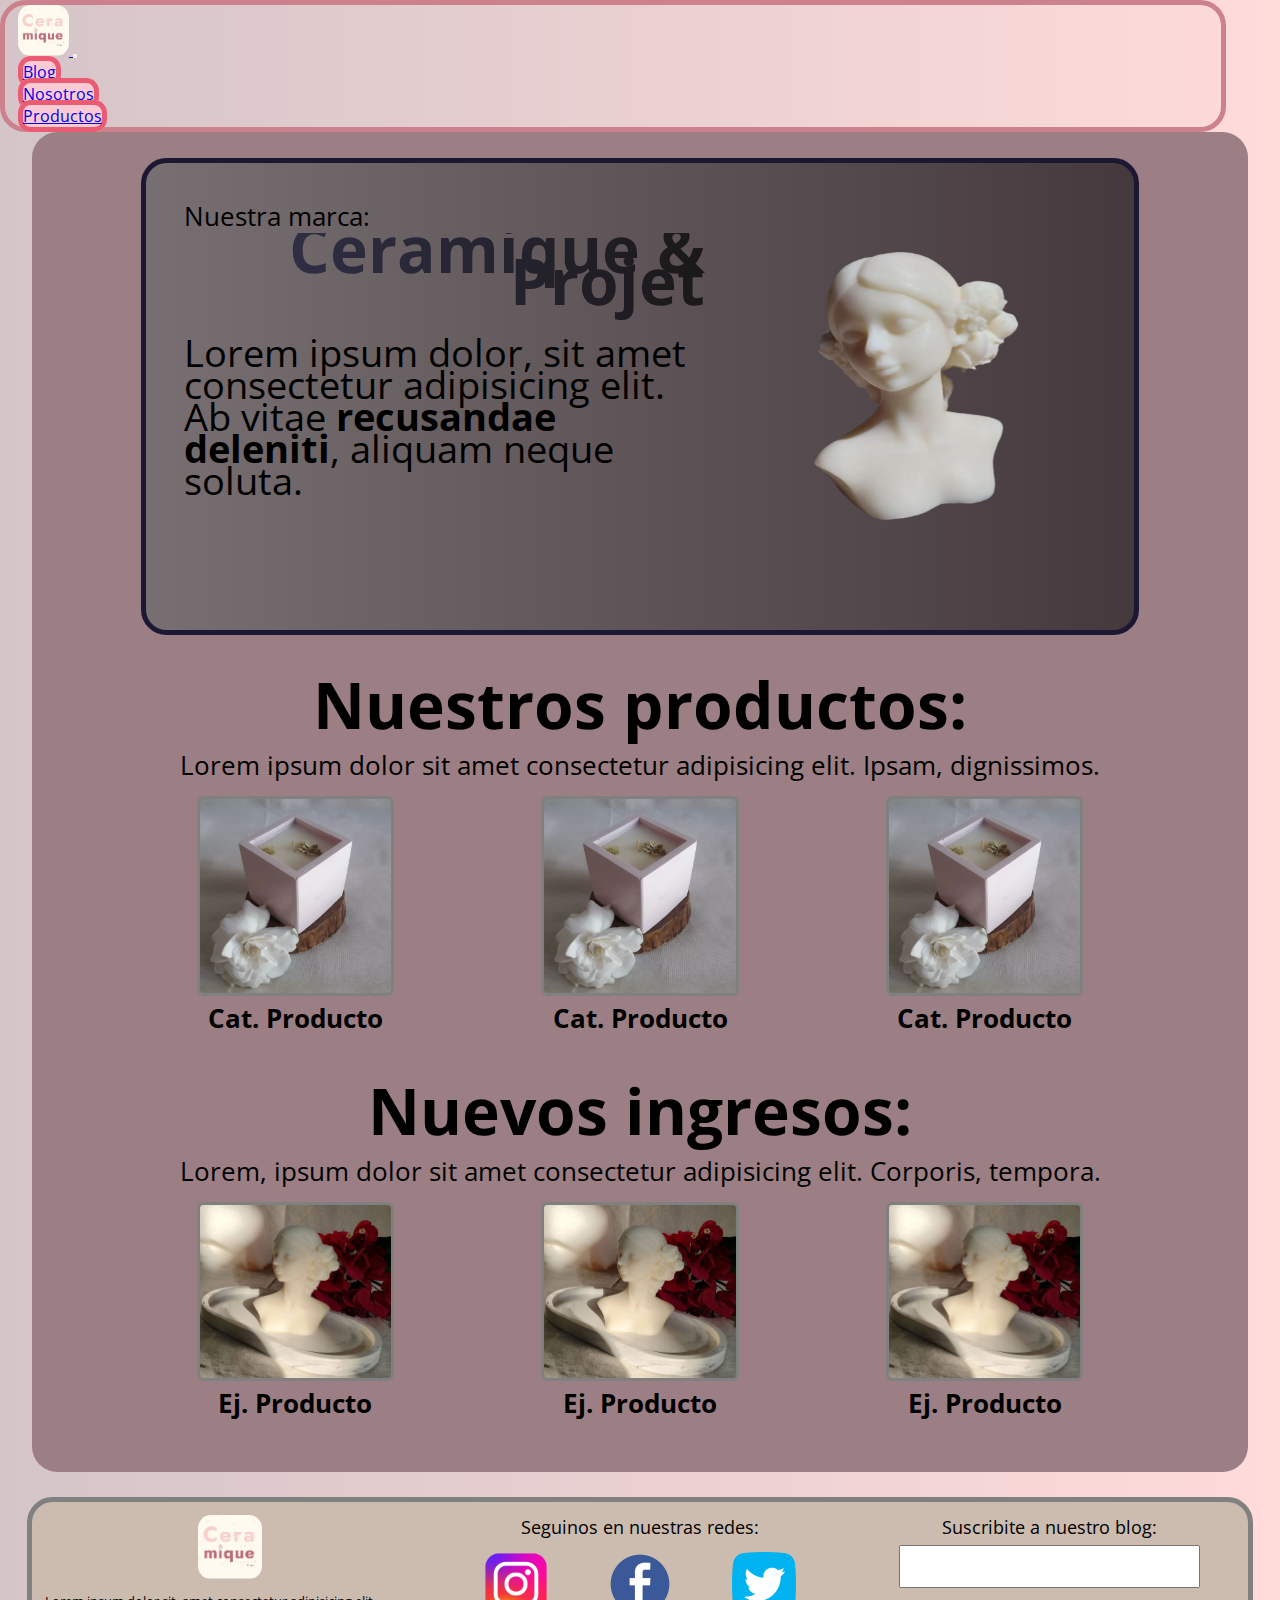
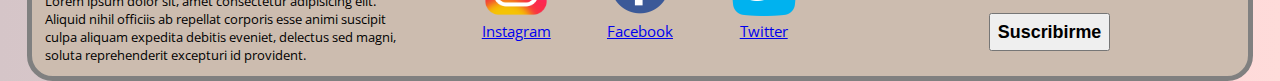
<file: index.html>
<!DOCTYPE html>
<html lang="en">
<head>
    <meta charset="UTF-8">
    <meta http-equiv="X-UA-Compatible" content="IE=edge">
    <meta name="viewport" content="width=device-width, initial-scale=1.0">
    <title>Ceramique & Projet</title>
    <link rel="shortcut icon" href="./images/logo.jpg">
    <!--Font-->
    <link rel="preconnect" href="https://fonts.googleapis.com">
    <link rel="preconnect" href="https://fonts.gstatic.com" crossorigin>
    <link href="https://fonts.googleapis.com/css2?family=Open+Sans&display=swap" rel="stylesheet">
    <!--Font-->
    <!--Bootstrap-->
    <link href="https://cdn.jsdelivr.net/npm/bootstrap@5.3.0-alpha3/dist/css/bootstrap.min.css" rel="stylesheet" integrity="sha384-KK94CHFLLe+nY2dmCWGMq91rCGa5gtU4mk92HdvYe+M/SXH301p5ILy+dN9+nJOZ" crossorigin="anonymous">
    <!--Bootstrap-->
    <!--CSS-->
    <link rel="stylesheet" href="./css/styles.css">
    <!--CSS-->
</head>
<body>
    <header>
        <nav class="navbar navbar-expand-sm bg-body-tertiary">
            <div class="container-fluid contenedornavcollapse">
              <a class="navbar-brand nav-link active" aria-current="page" href="index.html">
                <img class="logoceramique" src="./images/logo.jpg" alt="logo ceramique">
              </a>
              <button class="navbar-toggler" type="button" data-bs-toggle="collapse" data-bs-target="#navbarNav" aria-controls="navbarNav" aria-expanded="false" aria-label="Toggle navigation">
                <span class="navbar-toggler-icon"></span>
              </button>
              <div class="collapse navbar-collapse" id="navbarNav">
                <ul class="navbar-nav">
                  
                  <li class="nav-item">
                    <a class="navnologo nav-link fw-bolder fs-5" href="./pages/blog.html">Blog</a>
                  </li>
                  <li class="nav-item">
                    <a class="navnologo nav-link fw-bolder fs-5" href="./pages/nosotros.html">Nosotros</a>
                  </li>
                  <li class="nav-item">
                    <a class="navnologo nav-link fw-bolder fs-5" href="./pages/productos.html">Productos</a>
                  </li>
                </ul>
              </div>
            </div>
          </nav>
    </header>
    <main>
        <section>
            <div class="bannerinicio">
                <div class="textobannerinicio ">
                    <p>Nuestra marca:</p>
                    <h1>Ceramique & Projet</h1>
                    <p class="parrafobanner">Lorem ipsum dolor, sit amet consectetur adipisicing elit. Ab vitae <span class="resaltadobanner">recusandae deleniti</span>, aliquam neque soluta.</p>
                </div>
                <img class="imagenbanner " src="./images/imagendebanner-removebg-preview.png" alt="vela de cera">
            </div>
        </section>

        <section class="displayproductosinicio">
            <h2>Nuestros productos:</h2>
            <p>Lorem ipsum dolor sit amet consectetur adipisicing elit. Ipsam, dignissimos.</p>
            <div class="containerproductos">
                <article class="articleproducto">
                    <img class="imgproducto" src="./images/vela1.jpg" alt="vela de cera">
                    <p>Cat. Producto</p>
                </article>
                <article class="articleproducto">
                    <img class="imgproducto" src="./images/vela1.jpg" alt="vela de cera">
                    <p>Cat. Producto</p>
                </article>
                <article class="articleproducto">
                    <img class="imgproducto" src="./images/vela1.jpg" alt="vela de cera">
                    <p>Cat. Producto</p>
                </article>
            </div>
            <h2>Nuevos ingresos:</h2>
            <p>Lorem, ipsum dolor sit amet consectetur adipisicing elit. Corporis, tempora.</p>
            <div class="containerproductos">
                <article class="articleproducto">
                    <img class="imgproducto" src="./images/vela2.jpg" alt="vela de cera">
                    <p>Ej. Producto</p>
                </article>
                <article class="articleproducto">
                    <img class="imgproducto" src="./images/vela2.jpg" alt="vela de cera">
                    <p>Ej. Producto</p>
                </article>
                <article class="articleproducto">
                    <img class="imgproducto" src="./images/vela2.jpg" alt="vela de cera">
                    <p>Ej. Producto</p>
                </article>
            </div>

        </section>

    </main>

    <footer>
        <div class="footercontainer">
            <div class="footerlogotexto">
                <img class="logoenfooter" src="./images/logo.jpg" alt="logo ceramique">
                <p class="textofooter">Lorem ipsum dolor sit, amet consectetur adipisicing elit. Aliquid nihil officiis ab repellat corporis esse animi suscipit culpa aliquam expedita debitis eveniet, delectus sed magni, soluta reprehenderit excepturi id provident.</p>
            </div>

            <div class="redesytexto ">
                <p id="titulo" class="fw-bold ">Seguinos en nuestras redes:</p>

                <div id="redi" class="insta ">
                    <a href="http://instagram.com">
                        <img class="logosredes" src="./images/instagramlogo.png" alt="logo instagram">
                        <p>Instagram</p>
                    </a>                    
                </div>
                <div id="redf" class="face">
                    <a href="http://facebook.com">
                        <img class="logosredes" src="./images/facebooklogo.png" alt="logo instagram">
                        <p>Facebook</p>
                    </a>                    
                </div>
                <div id="redt"class="twitter">
                    <a href="http://twitter.com">
                        <img class="logosredes" src="./images/twitterlogo.png" alt="logo instagram">
                        <p>Twitter</p>
                    </a>                    
                </div>
            </div>

            <div class="suscripcion">
                <p class="titulosub fw-bold">Suscribite a nuestro blog:</p>
                <form id="mailform" action="#">
                    <input class="inputsub" type="email" name="emailsuscripcion" id="emailsuscripcion">
                    <button type="submit" class="buttonsub d-block">Suscribirme</button>
                </form>
            </div>

        </div>
    </footer>

    <script src="https://cdn.jsdelivr.net/npm/bootstrap@5.3.0-alpha3/dist/js/bootstrap.bundle.min.js" integrity="sha384-ENjdO4Dr2bkBIFxQpeoTz1HIcje39Wm4jDKdf19U8gI4ddQ3GYNS7NTKfAdVQSZe" crossorigin="anonymous"></script>
</body>
</file>
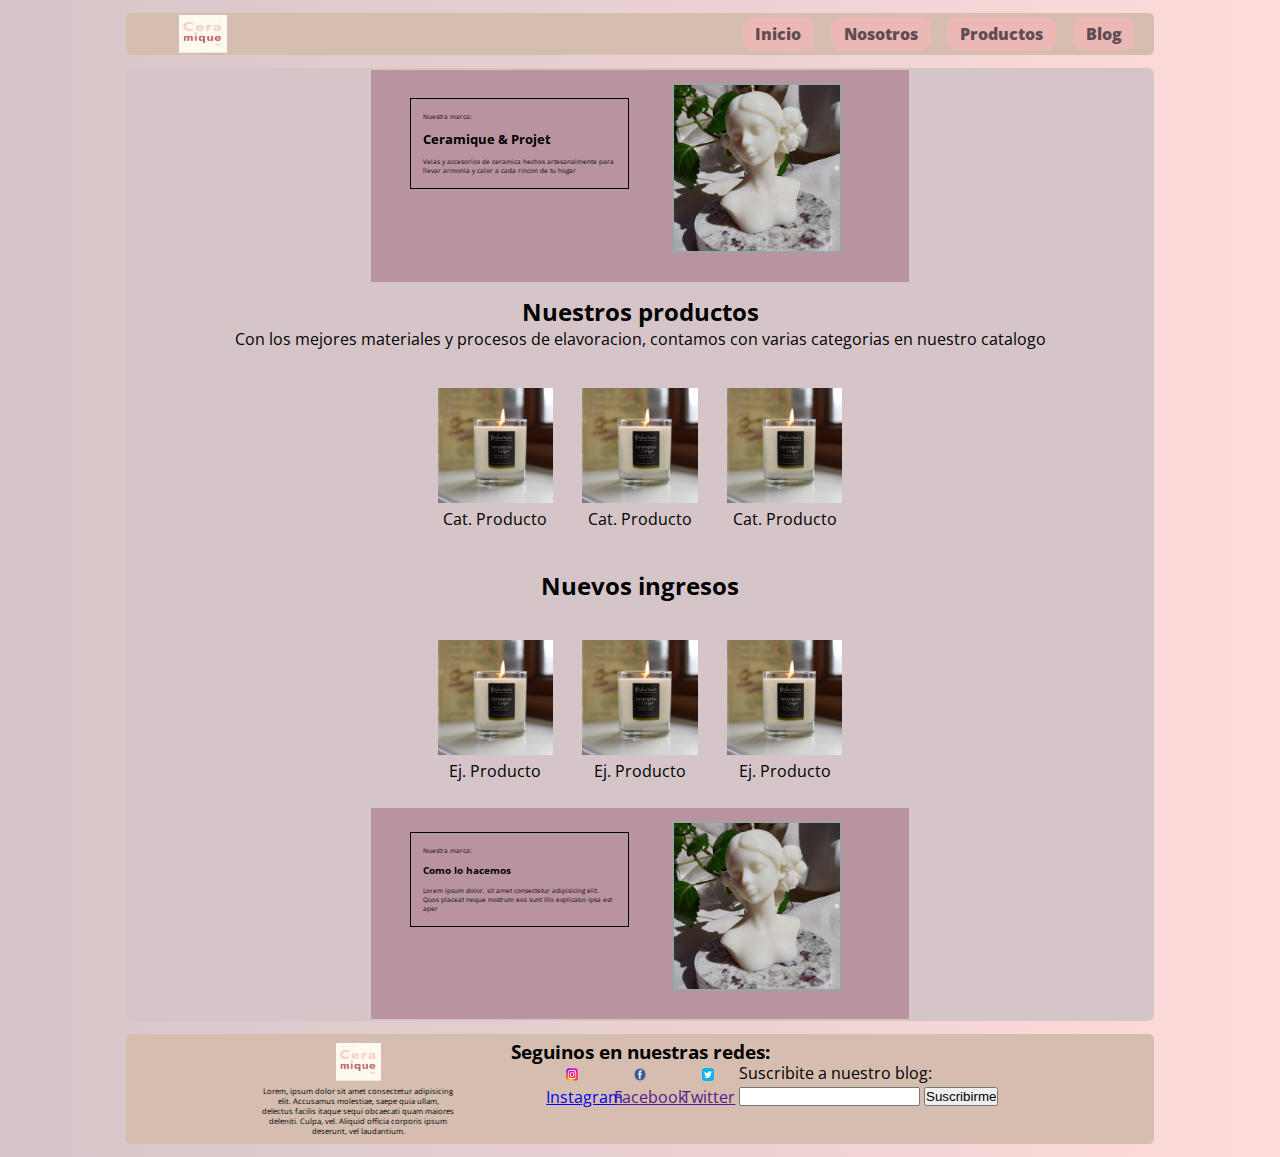
<file: indexcopiar.html>
<!DOCTYPE html>
<html lang="en">
<head>
    <meta charset="UTF-8">
    <meta http-equiv="X-UA-Compatible" content="IE=edge">
    <meta name="viewport" content="width=device-width, initial-scale=1.0">
    <title>Ceramique & Projet</title>
    <link rel="shortcut icon" href="./images/logo.jpg">
    <!--Font-->
    <link rel="preconnect" href="https://fonts.googleapis.com">
    <link rel="preconnect" href="https://fonts.gstatic.com" crossorigin>
    <link href="https://fonts.googleapis.com/css2?family=Open+Sans&display=swap" rel="stylesheet">
    <!--Font-->
    <!--CSS-->
    <link rel="stylesheet" href="./css/styles-original.css">
    <!--CSS-->
</head>
<body>
    <header>
        <nav>
             <ul class="navbar">
                <li class="navlogo"><img class="navlogo"src="./images/logo.jpg" alt="logo ceramique"></li>
                <li><a class="navbutton" href="index.html">Inicio</a></li>
                <li><a class="navbutton" href="./pages/nosotros.html">Nosotros</a></li>
                <li><a class="navbutton" href="./pages/productos.html">Productos</a></li>
                <li><a class="navbutton" href="./pages/blog.html">Blog</a></li>
            </ul>
        </nav>
    </header>
    <main>
            <section class="sectionbanner">
                <div class="bannerprincipal">
                    <div class="textobanner">
                        <p class="bannerp">Nuestra marca:</p>
                        <br>
                        <h1 class="bannerh1">Ceramique & Projet</h1>
                        <br>
                        <p class="bannerp">Velas y accesorios de ceramica hechos artesanalmente para llevar armonia y calor a cada rincon de tu hogar</p>
                    </div>
                    <img class="velabanner" src="./images/imagendebanner.jpg" alt="vela en base de ceramica">

                </div>
            </section>
            <section class="productosynuevos">
                <div class="nuestrosproductos">
                    <h2>Nuestros productos</h2>
                    <p>Con los mejores materiales y procesos de elavoracion, contamos con varias categorias en nuestro catalogo</p>
                </div>
                <div class="contenedornuestrosproductos">
                    <div class="imgproductonombre">
                        <img class="imgvela" src="./images/velaejemplo.jpg" alt="vela de soja">
                        <p>Cat. Producto</p>
                    </div>
                    <div class="imgproductonombre">
                        <img class="imgvela" src="./images/velaejemplo.jpg" alt="vela de soja">
                        <p>Cat. Producto</p>
                    </div>
                    <div class="imgproductonombre">
                        <img class="imgvela" src="./images/velaejemplo.jpg" alt="vela de soja">
                        <p>Cat. Producto</p>
                    </div>
                </div>
            </section>
            <section class="productosynuevos2">
                <div class="nuestrosproductos">
                    <h2>Nuevos ingresos</h2>
                </div>
                <div class="contenedornuestrosproductos">
                    <div class="imgproductonombre">
                        <img class="imgvela" src="./images/velaejemplo.jpg" alt="vela de soja">
                        <p>Ej. Producto</p>
                    </div>
                    <div class="imgproductonombre">
                        <img class="imgvela" src="./images/velaejemplo.jpg" alt="vela de soja">
                        <p>Ej. Producto</p>
                    </div>
                    <div class="imgproductonombre">
                        <img class="imgvela" src="./images/velaejemplo.jpg" alt="vela de soja">
                        <p>Ej. Producto</p>
                    </div>
                </div>
            </section>
            <!-- las sections de productos deberian ser 1 para categorias y 1 para ultimos productos añadidos (con DB) -->
            <section class="procesoblog">
                <div class="bannerprincipal">
                    <div class="textobanner">
                        <p class="bannerp">Nuestra marca:</p>
                        <br>
                        <h2 class="bannerh1">Como lo hacemos</h1>
                        <br>
                        <p class="bannerp">Lorem ipsum dolor, sit amet consectetur adipisicing elit. Quos placeat neque nostrum eos sunt illo explicabo ipsa est aper</p>
                    </div>
                    <img class="velabanner" src="./images/imagendebanner.jpg" alt="vela en base de ceramica">
                </div>
            </section>
            <!-- la ultima section es una copia de la primera, cambiar imagen/estilo y fondo / añadir boton con link al blog.html-->
    </main>
    <footer>
        <div class="footerlogo">
            <div class="footerlogotexto">
                <img src="./images/logo.jpg" alt="logo ceramique">
                <p>Lorem, ipsum dolor sit amet consectetur adipisicing elit. Accusamus molestiae, saepe quia ullam, delectus facilis itaque sequi obcaecati quam maiores deleniti. Culpa, vel. Aliquid officia corporis ipsum deserunt, vel laudantium.
                </p>
            </div>
        </div>
        <div class="linksredes">
            <div class="redesytexto">
                <h3>Seguinos en nuestras redes:</h3>
                <div class="insta">
                    <img class="instalogo" src="./images/instagramlogo.png" alt="instagram logo">
                    <br>
                    <a href="http://instagram.com">Instagram</a>
                </div>
                <div class="face">
                    <img class="facelogo" src="./images/facebooklogo.png" alt="facebook logo">
                    <br>
                    <a href="">Facebook</a>
                </div>
                <div class="twitter">
                    <img class="twitterlogo" src="./images/twitterlogo.png" alt="twitter logo">
                    <br>
                    <a href="">Twitter</a>
                </div>
            </div>
        </div>
        <div class="suscripcion">
            <div class="textoyformulario">
                <p>Suscribite a nuestro blog:</p>
                <form action="">
                    <input type="email" name="emailsuscripcion" id="emailsuscripcion">
                    <button class="submitemail" type="submit">Suscribirme</button>
                </form>
            </div>
        </div>
    </footer>    
</body>
</html>
</file>
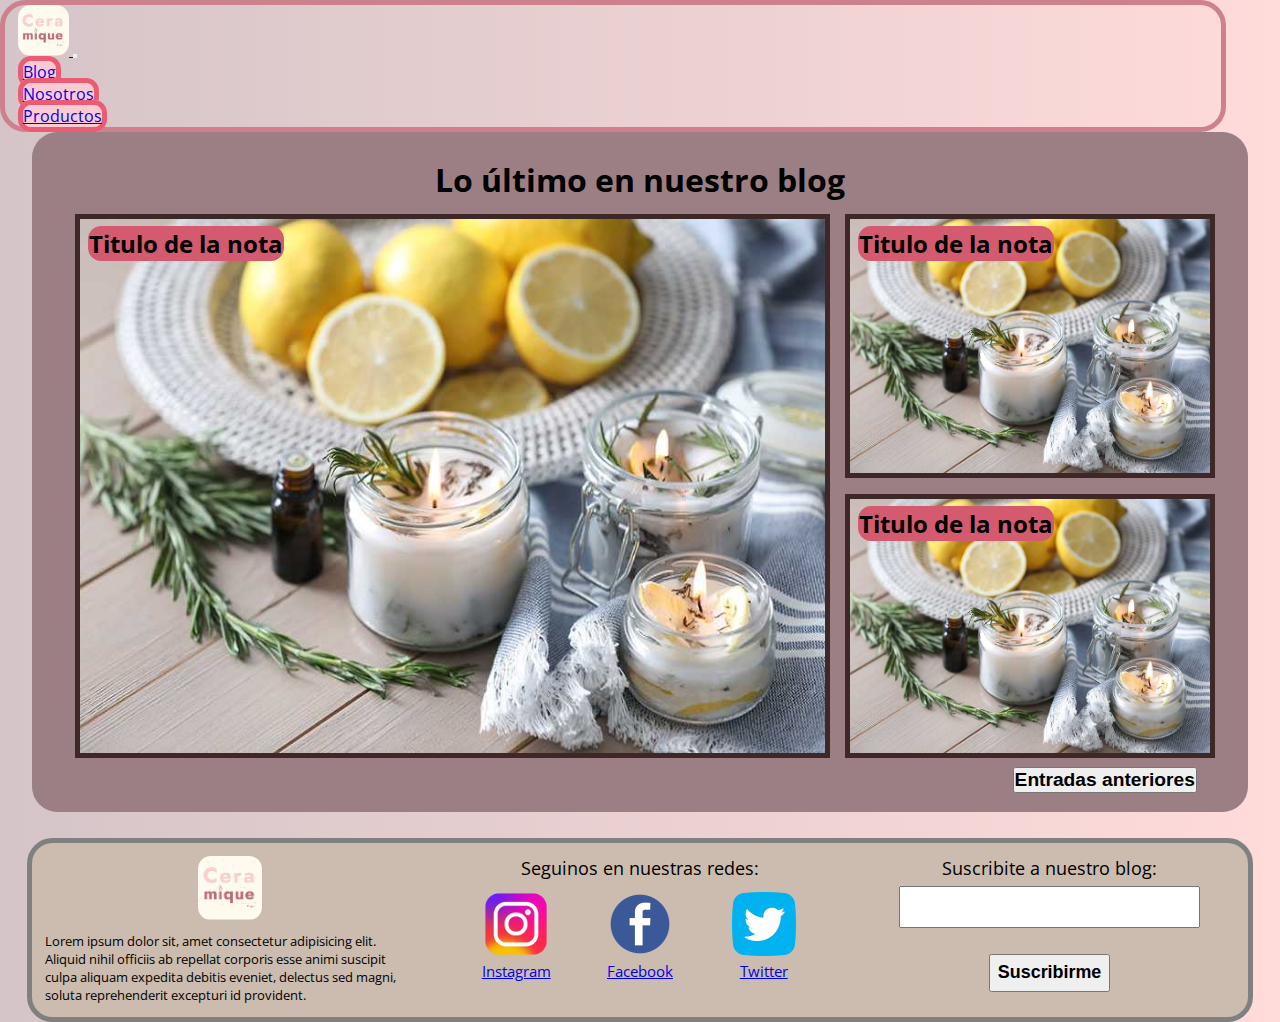
<file: pages/blog.html>
<!DOCTYPE html>
<html lang="en">
<head>
    <meta charset="UTF-8">
    <meta http-equiv="X-UA-Compatible" content="IE=edge">
    <meta name="viewport" content="width=device-width, initial-scale=1.0">
    <title>Ceramique & Projet</title>
    <link rel="shortcut icon" href="../images/logo.jpg">
    <!--Font-->
    <link rel="preconnect" href="https://fonts.googleapis.com">
    <link rel="preconnect" href="https://fonts.gstatic.com" crossorigin>
    <link href="https://fonts.googleapis.com/css2?family=Open+Sans&display=swap" rel="stylesheet">
    <!--Font-->
    <!--Bootstrap-->
    <link href="https://cdn.jsdelivr.net/npm/bootstrap@5.3.0-alpha3/dist/css/bootstrap.min.css" rel="stylesheet" integrity="sha384-KK94CHFLLe+nY2dmCWGMq91rCGa5gtU4mk92HdvYe+M/SXH301p5ILy+dN9+nJOZ" crossorigin="anonymous">
    <!--Bootstrap-->
    <!--CSS-->
    <link rel="stylesheet" href="../css/styles.css">
    <!--CSS-->
</head>
<body>
    <header>
        <nav class="navbar navbar-expand-sm bg-body-tertiary">
            <div class="container-fluid contenedornavcollapse">
              <a class="navbar-brand nav-link" aria-current="page" href="../index.html">
                <img class="logoceramique" src="../images/logo.jpg" alt="logo ceramique">
              </a>
              <button class="navbar-toggler" type="button" data-bs-toggle="collapse" data-bs-target="#navbarNav" aria-controls="navbarNav" aria-expanded="false" aria-label="Toggle navigation">
                <span class="navbar-toggler-icon"></span>
              </button>
              <div class="collapse navbar-collapse" id="navbarNav">
                <ul class="navbar-nav">
                  
                  <li class="nav-item">
                    <a class="navnologo nav-link active fw-bolder fs-5" href="../pages/blog.html">Blog</a>
                  </li>
                  <li class="nav-item">
                    <a class="navnologo nav-link fw-bolder fs-5" href="../pages/nosotros.html">Nosotros</a>
                  </li>
                  <li class="nav-item">
                    <a class="navnologo nav-link fw-bolder fs-5" href="../pages/productos.html">Productos</a>
                  </li>
                </ul>
              </div>
            </div>
          </nav>
    </header>
    <main>
      <section class="mainblog">
        <h1 class="h1blog" id="tituloblog">Lo último en nuestro blog</h1>
        <div class="containerblog">        
          <div class="notablog" id="notamain">
            <h2 class="h2blog fs-4">Titulo de la nota</h2>
            <img class="imgblog" src="../images/imggenericablog.jpg" alt="imagen de nota">
          </div>
          <div class="notablog" id="notasub1">
            <h2 class="h2blog fs-4">Titulo de la nota</h2>
            <img class="imgblog" src="../images/imggenericablog.jpg" alt="imagen de nota">
          </div>
          <div class="notablog" id="notasub2">
            <h2 class="h2blog fs-4">Titulo de la nota</h2>
            <img class="imgblog" src="../images/imggenericablog.jpg" alt="imagen de nota">
          </div>
        </div>
        <button class="buttonblogold">Entradas anteriores</button>
      </section>


    </main>







    <footer>
        <div class="footercontainer">
            <div class="footerlogotexto">
                <img class="logoenfooter" src="../images/logo.jpg" alt="logo ceramique">
                <p class="textofooter">Lorem ipsum dolor sit, amet consectetur adipisicing elit. Aliquid nihil officiis ab repellat corporis esse animi suscipit culpa aliquam expedita debitis eveniet, delectus sed magni, soluta reprehenderit excepturi id provident.</p>
            </div>

            <div class="redesytexto ">
                <p id="titulo" class="fw-bold ">Seguinos en nuestras redes:</p>

                <div id="redi" class="insta ">
                    <a href="http://instagram.com">
                        <img class="logosredes" src="../images/instagramlogo.png" alt="logo instagram">
                        <p>Instagram</p>
                    </a>                    
                </div>
                <div id="redf" class="face">
                    <a href="http://facebook.com">
                        <img class="logosredes" src="../images/facebooklogo.png" alt="logo instagram">
                        <p>Facebook</p>
                    </a>                    
                </div>
                <div id="redt"class="twitter">
                    <a href="http://twitter.com">
                        <img class="logosredes" src="../images/twitterlogo.png" alt="logo instagram">
                        <p>Twitter</p>
                    </a>                    
                </div>
            </div>

            <div class="suscripcion">
                <p class="titulosub fw-bold">Suscribite a nuestro blog:</p>
                <form id="mailform" action="#">
                    <input class="inputsub" type="email" name="emailsuscripcion" id="emailsuscripcion">
                    <button type="submit" class="buttonsub d-block">Suscribirme</button>
                </form>
            </div>

        </div>
    </footer>

    <script src="https://cdn.jsdelivr.net/npm/bootstrap@5.3.0-alpha3/dist/js/bootstrap.bundle.min.js" integrity="sha384-ENjdO4Dr2bkBIFxQpeoTz1HIcje39Wm4jDKdf19U8gI4ddQ3GYNS7NTKfAdVQSZe" crossorigin="anonymous"></script>
</body>
</file>
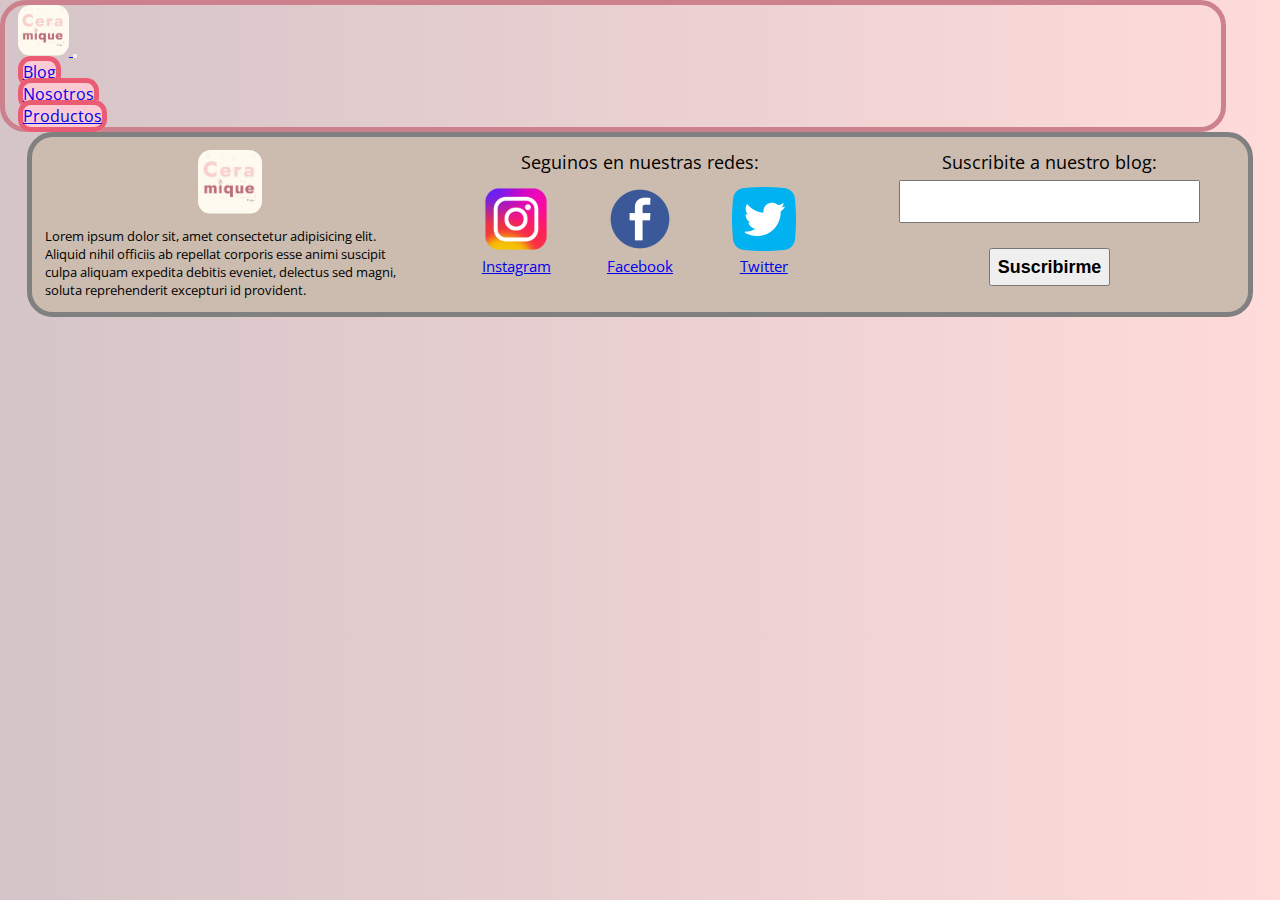
<file: pages/nosotros.html>
<!DOCTYPE html>
<html lang="en">
<head>
    <meta charset="UTF-8">
    <meta http-equiv="X-UA-Compatible" content="IE=edge">
    <meta name="viewport" content="width=device-width, initial-scale=1.0">
    <title>Ceramique & Projet</title>
    <link rel="shortcut icon" href="../images/logo.jpg">
    <!--Font-->
    <link rel="preconnect" href="https://fonts.googleapis.com">
    <link rel="preconnect" href="https://fonts.gstatic.com" crossorigin>
    <link href="https://fonts.googleapis.com/css2?family=Open+Sans&display=swap" rel="stylesheet">
    <!--Font-->
    <!--Bootstrap-->
    <link href="https://cdn.jsdelivr.net/npm/bootstrap@5.3.0-alpha3/dist/css/bootstrap.min.css" rel="stylesheet" integrity="sha384-KK94CHFLLe+nY2dmCWGMq91rCGa5gtU4mk92HdvYe+M/SXH301p5ILy+dN9+nJOZ" crossorigin="anonymous">
    <!--Bootstrap-->
    <!--CSS-->
    <link rel="stylesheet" href="../css/styles.css">
    <!--CSS-->
</head>
<body>
    <header>
        <nav class="navbar navbar-expand-sm bg-body-tertiary">
            <div class="container-fluid contenedornavcollapse">
              <a class="navbar-brand nav-link" aria-current="page" href="../index.html">
                <img class="logoceramique" src="../images/logo.jpg" alt="logo ceramique">
              </a>
              <button class="navbar-toggler" type="button" data-bs-toggle="collapse" data-bs-target="#navbarNav" aria-controls="navbarNav" aria-expanded="false" aria-label="Toggle navigation">
                <span class="navbar-toggler-icon"></span>
              </button>
              <div class="collapse navbar-collapse" id="navbarNav">
                <ul class="navbar-nav">
                  
                  <li class="nav-item">
                    <a class="navnologo nav-link fw-bolder fs-5" href="../pages/blog.html">Blog</a>
                  </li>
                  <li class="nav-item">
                    <a class="navnologo nav-link active fw-bolder fs-5" href="../pages/nosotros.html">Nosotros</a>
                  </li>
                  <li class="nav-item">
                    <a class="navnologo nav-link fw-bolder fs-5" href="../pages/productos.html">Productos</a>
                  </li>
                </ul>
              </div>
            </div>
          </nav>
    </header>
    <footer>
        <div class="footercontainer">
            <div class="footerlogotexto">
                <img class="logoenfooter" src="../images/logo.jpg" alt="logo ceramique">
                <p class="textofooter">Lorem ipsum dolor sit, amet consectetur adipisicing elit. Aliquid nihil officiis ab repellat corporis esse animi suscipit culpa aliquam expedita debitis eveniet, delectus sed magni, soluta reprehenderit excepturi id provident.</p>
            </div>

            <div class="redesytexto ">
                <p id="titulo" class="fw-bold ">Seguinos en nuestras redes:</p>

                <div id="redi" class="insta ">
                    <a href="http://instagram.com">
                        <img class="logosredes" src="../images/instagramlogo.png" alt="logo instagram">
                        <p>Instagram</p>
                    </a>                    
                </div>
                <div id="redf" class="face">
                    <a href="http://facebook.com">
                        <img class="logosredes" src="../images/facebooklogo.png" alt="logo instagram">
                        <p>Facebook</p>
                    </a>                    
                </div>
                <div id="redt"class="twitter">
                    <a href="http://twitter.com">
                        <img class="logosredes" src="../images/twitterlogo.png" alt="logo instagram">
                        <p>Twitter</p>
                    </a>                    
                </div>
            </div>

            <div class="suscripcion">
                <p class="titulosub fw-bold">Suscribite a nuestro blog:</p>
                <form id="mailform" action="#">
                    <input class="inputsub" type="email" name="emailsuscripcion" id="emailsuscripcion">
                    <button type="submit" class="buttonsub d-block">Suscribirme</button>
                </form>
            </div>

        </div>
    </footer>

    <script src="https://cdn.jsdelivr.net/npm/bootstrap@5.3.0-alpha3/dist/js/bootstrap.bundle.min.js" integrity="sha384-ENjdO4Dr2bkBIFxQpeoTz1HIcje39Wm4jDKdf19U8gI4ddQ3GYNS7NTKfAdVQSZe" crossorigin="anonymous"></script>
</body>
</file>
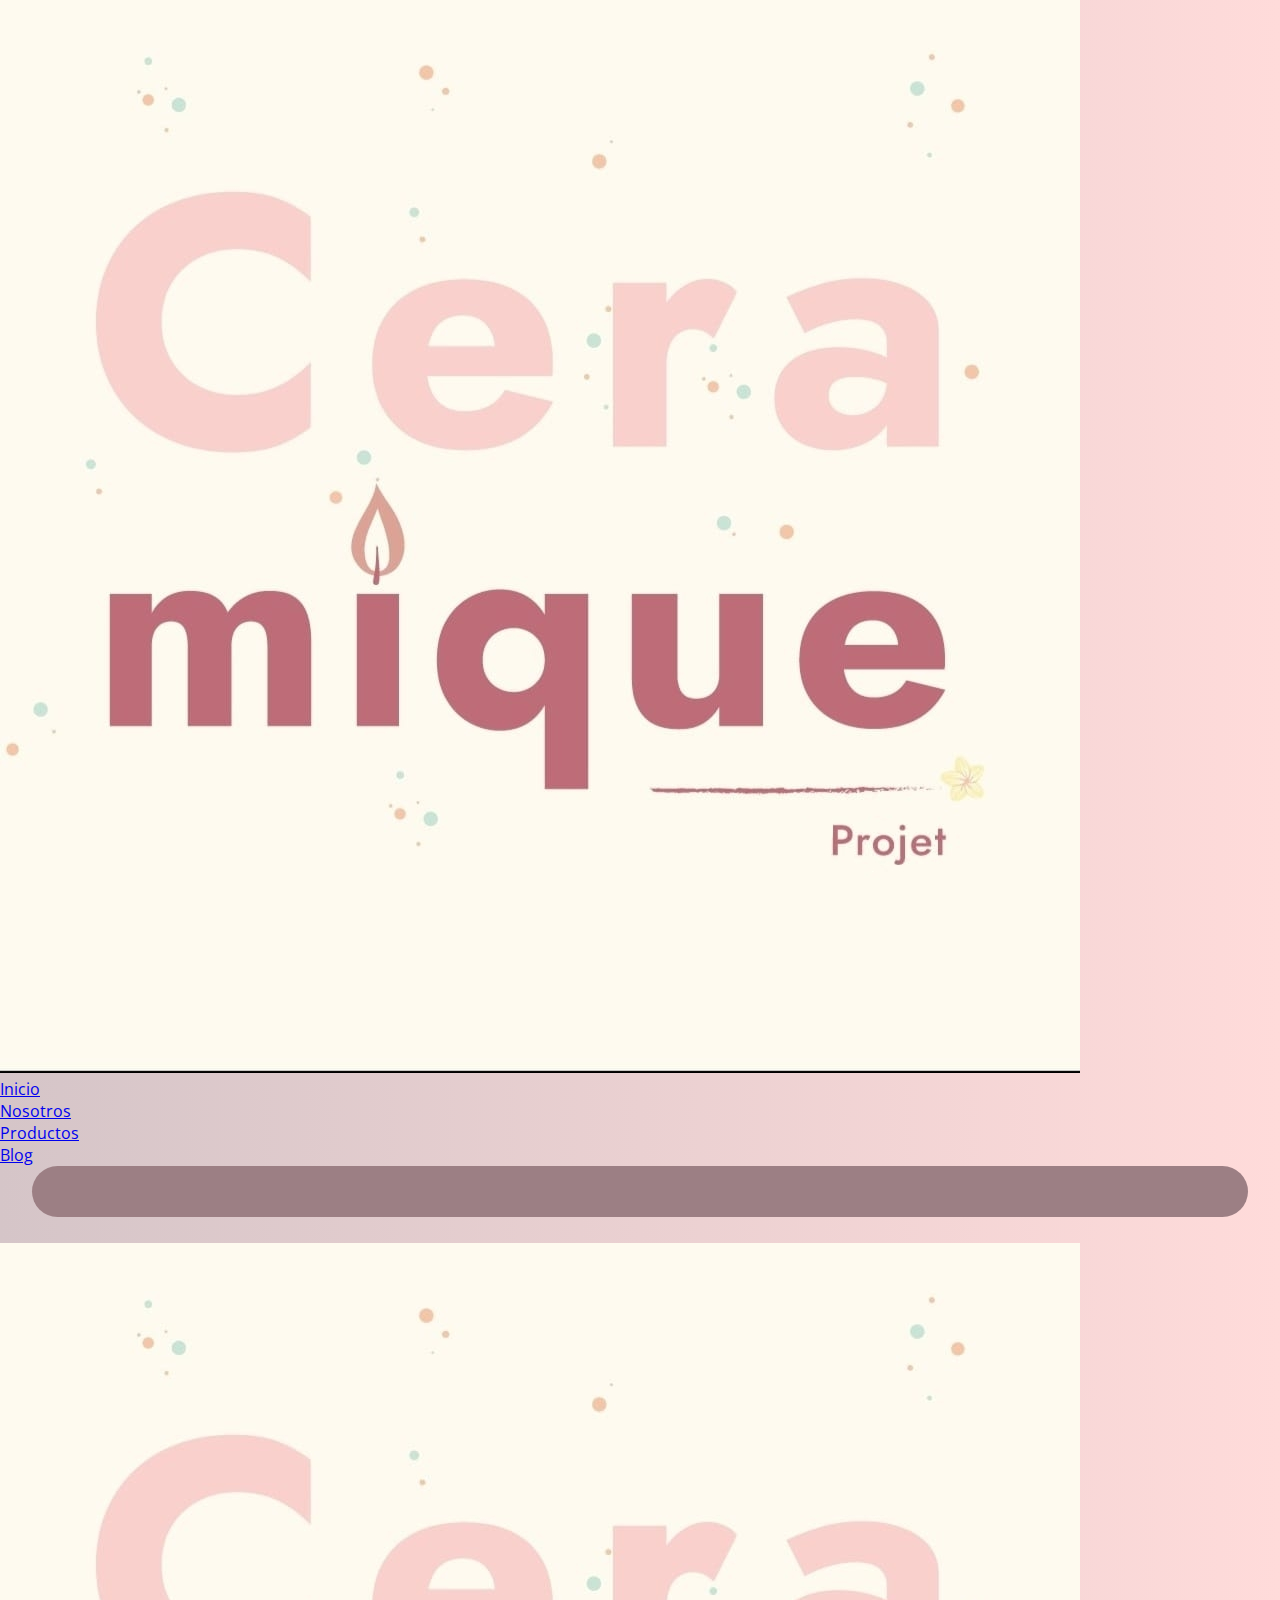
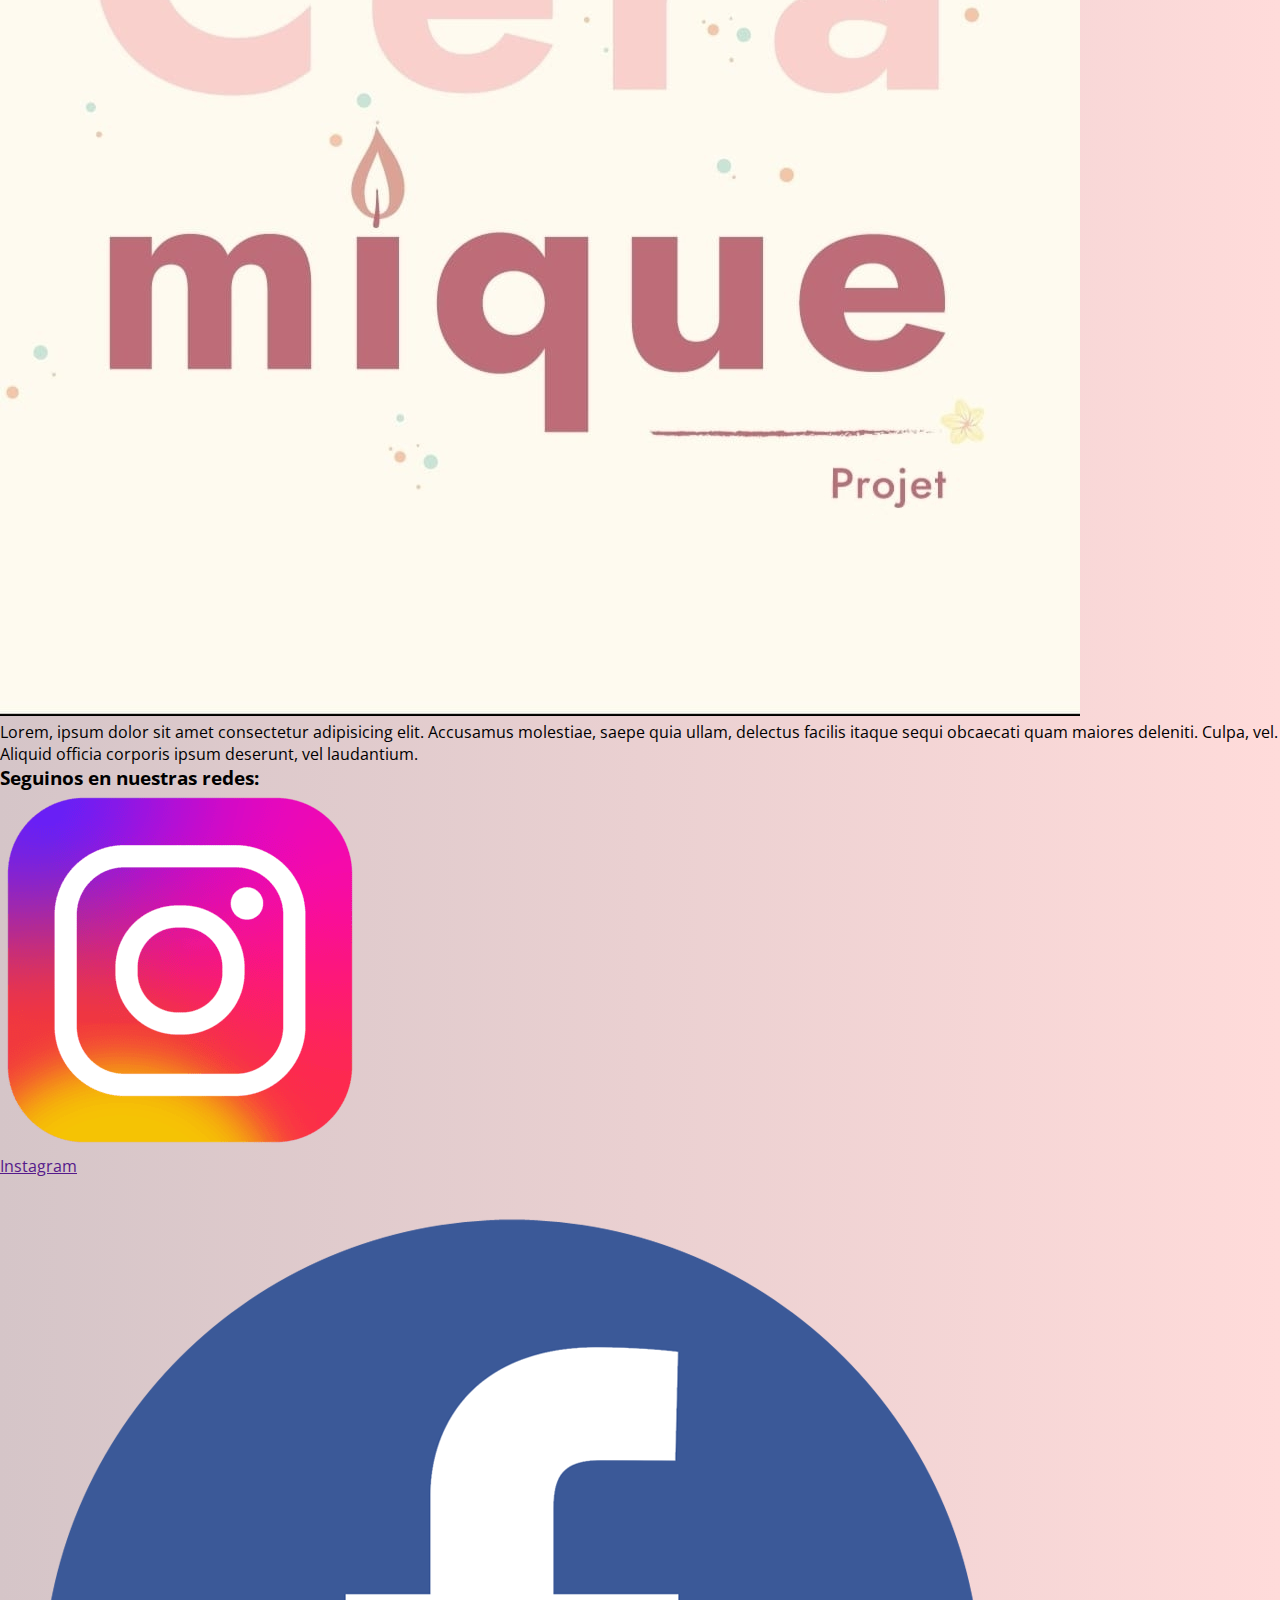
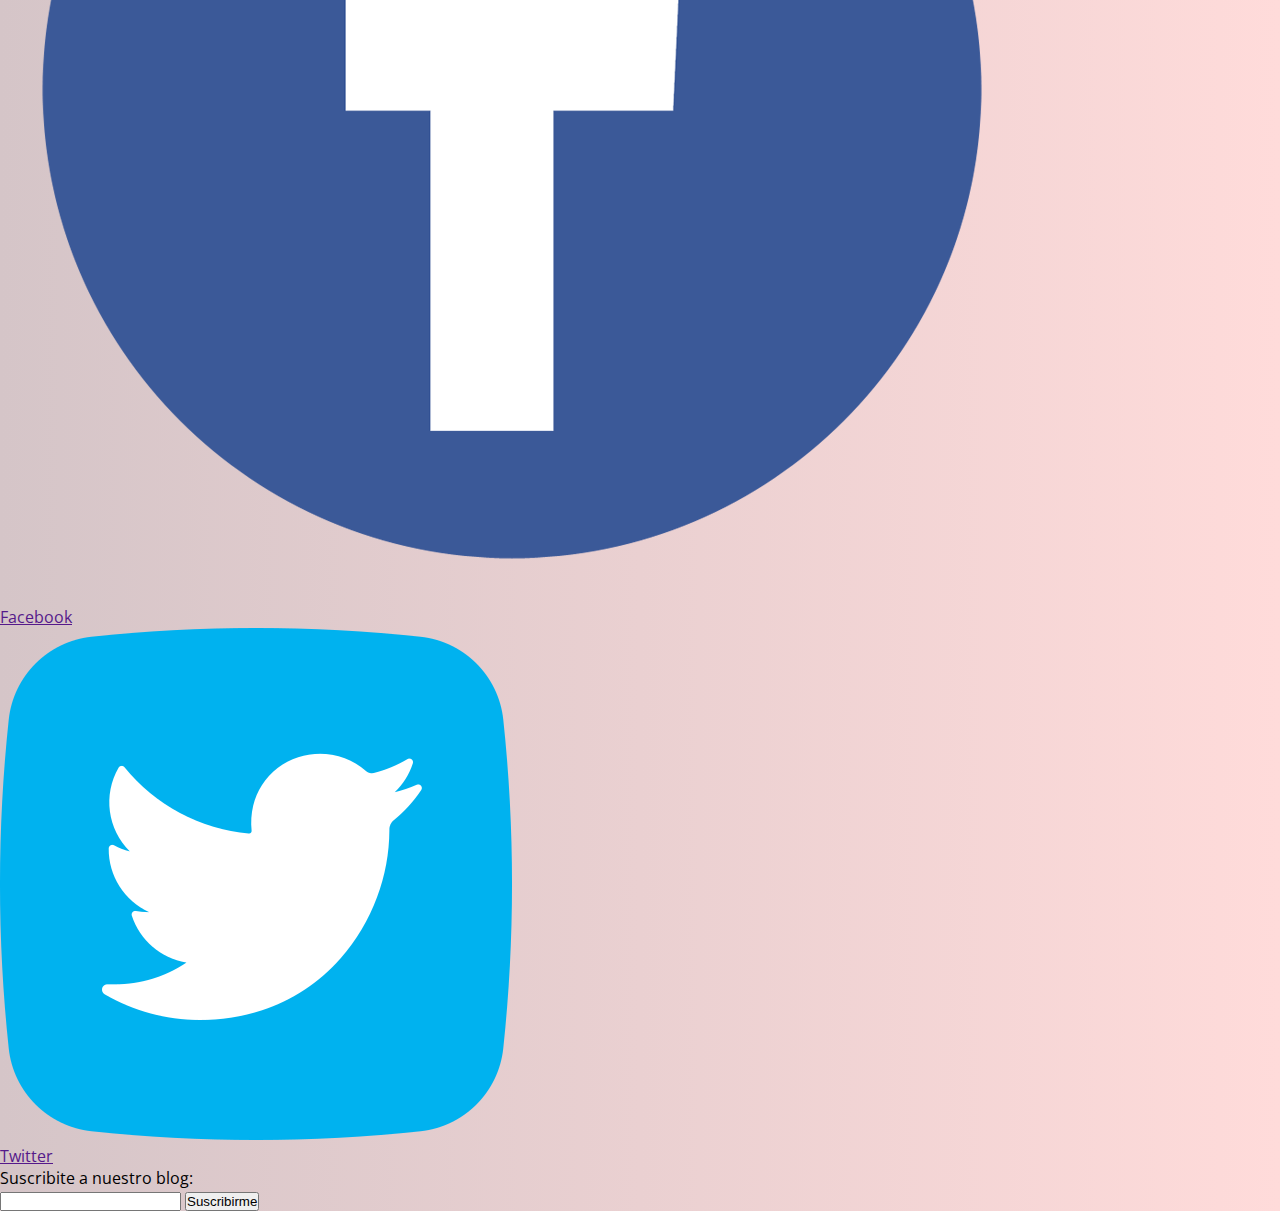
<file: pages/productodetalle.html>
<!DOCTYPE html>
<html lang="en">
<head>
    <meta charset="UTF-8">
    <meta http-equiv="X-UA-Compatible" content="IE=edge">
    <meta name="viewport" content="width=device-width, initial-scale=1.0">
    <title>Ceramique & Projet</title>
    <link rel="shortcut icon" href="../images/logo.jpg">
    <!--Font-->
    <link rel="preconnect" href="https://fonts.googleapis.com">
    <link rel="preconnect" href="https://fonts.gstatic.com" crossorigin>
    <link href="https://fonts.googleapis.com/css2?family=Open+Sans&display=swap" rel="stylesheet">
    <!--Font-->
    <!--CSS-->
    <link rel="stylesheet" href="../css/styles.css">
    <!--CSS-->
</head>
<body>
    <header>
        <nav>
             <ul class="navbar">
                <li class="navlogo"><img class="navlogo"src="../images/logo.jpg" alt="logo ceramique"></li>
                <li><a class="navbutton" href="../index.html">Inicio</a></li>
                <li><a class="navbutton" href="../pages/nosotros.html">Nosotros</a></li>
                <li><a class="navbutton" href="../pages/productos.html">Productos</a></li>
                <li><a class="navbutton" href="../pages/blog.html">Blog</a></li>
            </ul>
        </nav>
    </header>
    <main>

    </main>
    <footer>
        <div class="footerlogo">
            <div class="footerlogotexto">
                <img src="../images/logo.jpg" alt="logo ceramique">
                <p>Lorem, ipsum dolor sit amet consectetur adipisicing elit. Accusamus molestiae, saepe quia ullam, delectus facilis itaque sequi obcaecati quam maiores deleniti. Culpa, vel. Aliquid officia corporis ipsum deserunt, vel laudantium.
                </p>
            </div>
        </div>
        <div class="linksredes">
            <div class="redesytexto">
                <h3>Seguinos en nuestras redes:</h3>
                <div class="insta">
                    <img class="instalogo" src="../images/instagramlogo.png" alt="instagram logo">
                    <br>
                    <a href="">Instagram</a>
                </div>
                <div class="face">
                    <img class="facelogo" src="../images/facebooklogo.png" alt="facebook logo">
                    <br>
                    <a href="">Facebook</a>
                </div>
                <div class="twitter">
                    <img class="twitterlogo" src="../images/twitterlogo.png" alt="twitter logo">
                    <br>
                    <a href="">Twitter</a>
                </div>
            </div>
        </div>
        <div class="suscripcion">
            <div class="textoyformulario">
                <p>Suscribite a nuestro blog:</p>
                <form action="">
                    <input type="email" name="emailsuscripcion" id="emailsuscripcion">
                    <button class="submitemail" type="submit">Suscribirme</button>
                </form>
            </div>
        </div>
    </footer>
    
</body>
</html>
</file>
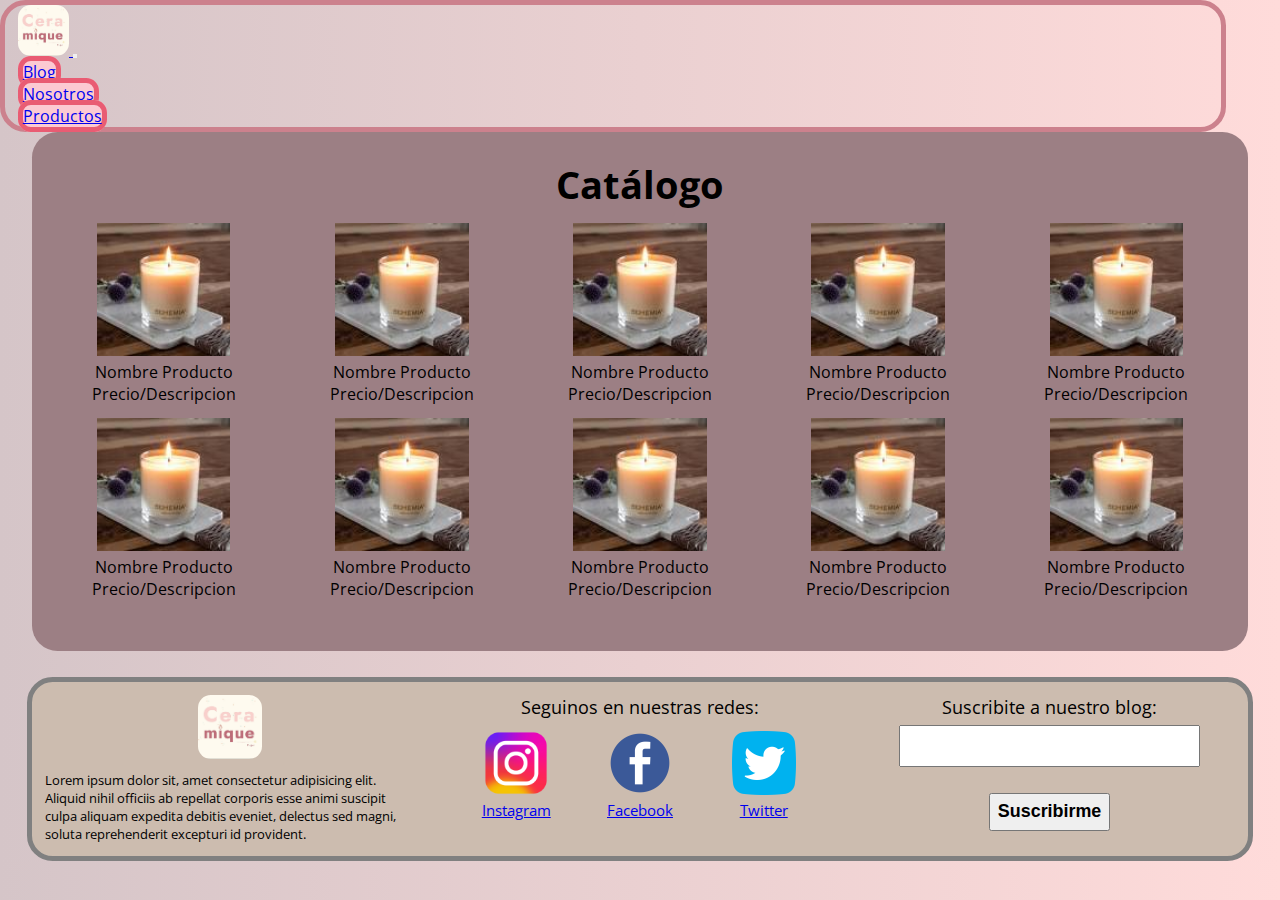
<file: pages/productos.html>
<!DOCTYPE html>
<html lang="en">
<head>
    <meta charset="UTF-8">
    <meta http-equiv="X-UA-Compatible" content="IE=edge">
    <meta name="viewport" content="width=device-width, initial-scale=1.0">
    <title>Ceramique & Projet</title>
    <link rel="shortcut icon" href="../images/logo.jpg">
    <!--Font-->
    <link rel="preconnect" href="https://fonts.googleapis.com">
    <link rel="preconnect" href="https://fonts.gstatic.com" crossorigin>
    <link href="https://fonts.googleapis.com/css2?family=Open+Sans&display=swap" rel="stylesheet">
    <!--Font-->
    <!--Bootstrap-->
    <link href="https://cdn.jsdelivr.net/npm/bootstrap@5.3.0-alpha3/dist/css/bootstrap.min.css" rel="stylesheet" integrity="sha384-KK94CHFLLe+nY2dmCWGMq91rCGa5gtU4mk92HdvYe+M/SXH301p5ILy+dN9+nJOZ" crossorigin="anonymous">
    <!--Bootstrap-->
    <!--CSS-->
    <link rel="stylesheet" href="../css/styles.css">
    <!--CSS-->
</head>
<body>
    <header>
        <nav class="navbar navbar-expand-sm bg-body-tertiary">
            <div class="container-fluid contenedornavcollapse">
              <a class="navbar-brand nav-link" aria-current="page" href="../index.html">
                <img class="logoceramique" src="../images/logo.jpg" alt="logo ceramique">
              </a>
              <button class="navbar-toggler" type="button" data-bs-toggle="collapse" data-bs-target="#navbarNav" aria-controls="navbarNav" aria-expanded="false" aria-label="Toggle navigation">
                <span class="navbar-toggler-icon"></span>
              </button>
              <div class="collapse navbar-collapse" id="navbarNav">
                <ul class="navbar-nav">
                  
                  <li class="nav-item">
                    <a class="navnologo nav-link fw-bolder fs-5" href="../pages/blog.html">Blog</a>
                  </li>
                  <li class="nav-item">
                    <a class="navnologo nav-link fw-bolder fs-5" href="../pages/nosotros.html">Nosotros</a>
                  </li>
                  <li class="nav-item">
                    <a class="navnologo nav-link active fw-bolder fs-5" href="../pages/productos.html">Productos</a>
                  </li>
                </ul>
              </div>
            </div>
          </nav>
    </header>

    <main>
      <h1 class="h1productos">Catálogo</h1>
      <div class="mainboxproductos">
        <div class="boxproductos">
          <div class="productounit">
            <a href="#">
              <img src="/images/ejemploproducto.jpg" alt="vela de muestra">            
            </a>
            <p>Nombre Producto</p>
            <p>Precio/Descripcion</p>
          </div>          
        </div>

        <div class="boxproductos">
          <div class="productounit">
            <a href="#">
              <img src="/images/ejemploproducto.jpg" alt="vela de muestra">            
            </a>
            <p>Nombre Producto</p>
            <p>Precio/Descripcion</p>
          </div>          
        </div>
        <div class="boxproductos">
          <div class="productounit">
            <a href="#">
              <img src="/images/ejemploproducto.jpg" alt="vela de muestra">            
            </a>
            <p>Nombre Producto</p>
            <p>Precio/Descripcion</p>
          </div>          
        </div>
        <div class="boxproductos">
          <div class="productounit">
            <a href="#">
              <img src="/images/ejemploproducto.jpg" alt="vela de muestra">            
            </a>
            <p>Nombre Producto</p>
            <p>Precio/Descripcion</p>
          </div>          
        </div>
        <div class="boxproductos">
          <div class="productounit">
            <a href="#">
              <img src="/images/ejemploproducto.jpg" alt="vela de muestra">            
            </a>
            <p>Nombre Producto</p>
            <p>Precio/Descripcion</p>
          </div>          
        </div>
        <div class="boxproductos">
          <div class="productounit">
            <a href="#">
              <img src="/images/ejemploproducto.jpg" alt="vela de muestra">            
            </a>
            <p>Nombre Producto</p>
            <p>Precio/Descripcion</p>
          </div>          
        </div>
        <div class="boxproductos">
          <div class="productounit">
            <a href="#">
              <img src="/images/ejemploproducto.jpg" alt="vela de muestra">            
            </a>
            <p>Nombre Producto</p>
            <p>Precio/Descripcion</p>
          </div>          
        </div>
        <div class="boxproductos">
          <div class="productounit">
            <a href="#">
              <img src="/images/ejemploproducto.jpg" alt="vela de muestra">            
            </a>
            <p>Nombre Producto</p>
            <p>Precio/Descripcion</p>
          </div>          
        </div>
        <div class="boxproductos">
          <div class="productounit">
            <a href="#">
              <img src="/images/ejemploproducto.jpg" alt="vela de muestra">            
            </a>
            <p>Nombre Producto</p>
            <p>Precio/Descripcion</p>
          </div>          
        </div>
        <div class="boxproductos">
          <div class="productounit">
            <a href="#">
              <img src="/images/ejemploproducto.jpg" alt="vela de muestra">            
            </a>
            <p>Nombre Producto</p>
            <p>Precio/Descripcion</p>
          </div>          
        </div>        
      </div>
    </main>







    <footer>
        <div class="footercontainer">
            <div class="footerlogotexto">
                <img class="logoenfooter" src="../images/logo.jpg" alt="logo ceramique">
                <p class="textofooter">Lorem ipsum dolor sit, amet consectetur adipisicing elit. Aliquid nihil officiis ab repellat corporis esse animi suscipit culpa aliquam expedita debitis eveniet, delectus sed magni, soluta reprehenderit excepturi id provident.</p>
            </div>

            <div class="redesytexto ">
                <p id="titulo" class="fw-bold ">Seguinos en nuestras redes:</p>

                <div id="redi" class="insta ">
                    <a href="http://instagram.com">
                        <img class="logosredes" src="../images/instagramlogo.png" alt="logo instagram">
                        <p>Instagram</p>
                    </a>                    
                </div>
                <div id="redf" class="face">
                    <a href="http://facebook.com">
                        <img class="logosredes" src="../images/facebooklogo.png" alt="logo instagram">
                        <p>Facebook</p>
                    </a>                    
                </div>
                <div id="redt"class="twitter">
                    <a href="http://twitter.com">
                        <img class="logosredes" src="../images/twitterlogo.png" alt="logo instagram">
                        <p>Twitter</p>
                    </a>                    
                </div>
            </div>

            <div class="suscripcion">
                <p class="titulosub fw-bold">Suscribite a nuestro blog:</p>
                <form id="mailform" action="#">
                    <input class="inputsub" type="email" name="emailsuscripcion" id="emailsuscripcion">
                    <button type="submit" class="buttonsub d-block">Suscribirme</button>
                </form>
            </div>

        </div>
    </footer>

    <script src="https://cdn.jsdelivr.net/npm/bootstrap@5.3.0-alpha3/dist/js/bootstrap.bundle.min.js" integrity="sha384-ENjdO4Dr2bkBIFxQpeoTz1HIcje39Wm4jDKdf19U8gI4ddQ3GYNS7NTKfAdVQSZe" crossorigin="anonymous"></script>
</body>
</file>
<file: css/styles.css>
.footercontainer {
  border: 5px solid gray;
  border-radius: 2vw;
  background-color: rgb(204, 188, 175);
  width: 95%;
  margin: auto;
  display: grid;
  grid-template-columns: repeat(3, 1fr);
  gap: 1vw;
}
.footercontainer .footerlogotexto {
  display: flex;
  align-items: center;
  flex-flow: column;
  text-align: left;
}
.footercontainer .footerlogotexto img {
  margin-bottom: 1vw;
}
.footercontainer .footerlogotexto .logoenfooter {
  border-radius: 1vw;
  width: 10vw;
  height: 10vw;
}
@media (min-width: 768px) {
  .footercontainer .footerlogotexto .logoenfooter {
    width: 5vw;
    height: 5vw;
  }
}
.footercontainer .footerlogotexto .textofooter {
  font-size: 1.5vw;
}
@media (min-width: 768px) {
  .footercontainer .footerlogotexto .textofooter {
    font-size: 1vw;
  }
}
.footercontainer .redesytexto {
  font-size: 3vw;
  display: grid;
  grid-template-columns: repeat(3, 1fr);
  grid-template-rows: auto 1fr;
  grid-template-areas: "titulo titulo titulo" "redi redf redt";
  text-align: center;
}
@media (min-width: 768px) {
  .footercontainer .redesytexto {
    font-size: 1.4vw;
  }
}
.footercontainer .redesytexto #titulo {
  grid-area: titulo;
}
.footercontainer .redesytexto #redi {
  grid-area: redi;
}
.footercontainer .redesytexto #redf {
  grid-area: redf;
}
.footercontainer .redesytexto #redt {
  grid-area: redt;
}
.footercontainer .redesytexto #redi, .footercontainer .redesytexto #redf, .footercontainer .redesytexto #redt {
  margin-left: 1vw;
  margin-right: 1vw;
}
.footercontainer .redesytexto .logosredes {
  width: 5vw;
  height: 5vw;
}
.footercontainer .redesytexto div a p {
  font-size: 2.5vw;
}
@media (min-width: 768px) {
  .footercontainer .redesytexto div a p {
    font-size: 1.2vw;
  }
}
.footercontainer .suscripcion {
  text-align: center;
}
.footercontainer .suscripcion .titulosub {
  font-size: 3vw;
}
@media (min-width: 768px) {
  .footercontainer .suscripcion .titulosub {
    font-size: 1.4vw;
  }
}
.footercontainer .suscripcion #mailform {
  display: flex;
  flex-flow: column;
}
.footercontainer .suscripcion .inputsub {
  display: block;
  width: 80%;
  height: 3vw;
  margin: auto;
  margin-top: -2vw;
  margin-bottom: 1vw;
}
@media (min-width: 768px) {
  .footercontainer .suscripcion .inputsub {
    margin-top: 0.5vw;
  }
}
.footercontainer .suscripcion .buttonsub {
  font-size: 2.5vw;
  font-weight: bold;
  padding: 0.5vw;
  width: max-content;
  margin: auto;
  margin-top: 1vw;
}
@media (min-width: 768px) {
  .footercontainer .suscripcion .buttonsub {
    font-size: 1.4vw;
  }
}
.footercontainer div {
  margin: 1vw;
}

.navbar {
  background: linear-gradient(90deg, rgb(213, 197, 200) 0%, rgb(255, 219, 218) 100%);
}
.navbar .contenedornavcollapse {
  width: 95%;
  border-radius: 2vw;
  border: 5px solid rgb(204, 129, 141);
}
.navbar .contenedornavcollapse .logoceramique {
  height: 11vw;
  width: 11vw;
  border-radius: 1vw;
}
@media (min-width: 768px) {
  .navbar .contenedornavcollapse .logoceramique {
    height: 4vw;
    width: 4vw;
    margin-left: 1vw;
  }
}
.navbar .navnologo {
  text-align: center;
  background-color: rgb(252, 202, 210);
  margin-left: 1vw;
  margin-top: 0.6vw;
  margin-bottom: 0.6vw;
  border: 5px solid rgb(233, 92, 115);
  border-radius: 1vw;
}

.bannerinicio {
  background: linear-gradient(90deg, rgb(119, 111, 113) 0%, rgb(69, 57, 61) 100%);
  width: 95%;
  margin: auto;
  border: 5px solid rgb(28, 24, 51);
  border-radius: 2vw;
  display: grid;
  grid-template-columns: 4fr 3fr;
  padding: 3vw;
}
@media (min-width: 768px) {
  .bannerinicio {
    width: 75%;
  }
}
.bannerinicio .textobannerinicio {
  line-height: 4vw;
}
@media (min-width: 768px) {
  .bannerinicio .textobannerinicio {
    line-height: 2.5vw;
  }
}
.bannerinicio .imagenbanner {
  width: 100%;
  height: 80%;
  align-self: center;
}
.bannerinicio h1 {
  font-size: 5vw;
  font-weight: bolder;
  text-align: right;
  padding-bottom: 3vw;
  background: #34344F;
  background: linear-gradient(to right, #34344F 0%, #1b1819 100%);
  -webkit-background-clip: text;
  -webkit-text-fill-color: transparent;
}
.bannerinicio p {
  text-align: left;
  font-size: 4vw;
}
@media (min-width: 768px) {
  .bannerinicio p {
    font-size: 2vw;
  }
}
.bannerinicio .parrafobanner {
  font-size: 3vw;
  text-align: left;
}
.bannerinicio .resaltadobanner {
  font-size: 4.5vw;
  font-weight: bolder;
}
@media (min-width: 768px) {
  .bannerinicio .resaltadobanner {
    font-size: 3vw;
  }
}

.displayproductosinicio {
  width: 95%;
  margin: auto;
  margin-top: 2vw;
  text-align: center;
}
@media (min-width: 768px) {
  .displayproductosinicio {
    width: 85%;
  }
}
.displayproductosinicio .containerproductos {
  display: block;
}
@media (min-width: 768px) {
  .displayproductosinicio .containerproductos {
    display: grid;
    grid-auto-rows: 1fr;
    grid-template-columns: repeat(3, 1fr);
  }
}
.displayproductosinicio .containerproductos .articleproducto {
  padding: 1vw;
}
.displayproductosinicio .containerproductos .articleproducto .imgproducto {
  border-radius: 2vw;
  border: 3px solid gray;
  width: 60%;
  height: 60%;
}
@media (min-width: 768px) {
  .displayproductosinicio .containerproductos .articleproducto .imgproducto {
    border-radius: 0.5vw;
    height: 75%;
  }
}
.displayproductosinicio .containerproductos .articleproducto p {
  font-size: 4.5;
  font-weight: bold;
}
.displayproductosinicio h2 {
  font-size: 5vw;
  font-weight: bolder;
}
.displayproductosinicio p {
  font-size: 4vw;
}
@media (min-width: 768px) {
  .displayproductosinicio p {
    font-size: 2vw;
  }
}

.mainblog {
  position: relative;
  margin-bottom: 10vw;
}
@media (min-width: 768px) {
  .mainblog {
    margin-bottom: 2vw;
  }
}
.mainblog .h1blog {
  text-align: center;
}
.mainblog .containerblog {
  width: 95%;
  display: block;
  margin: auto;
}
@media (min-width: 768px) {
  .mainblog .containerblog {
    display: grid;
    grid-template-columns: 2fr 1fr;
    grid-template-rows: auto auto;
    grid-template-areas: "notamain notasub1" "notamain notasub2";
  }
}
.mainblog .containerblog .notablog {
  text-align: center;
  position: relative;
  margin: 1vw;
}
.mainblog .containerblog .notablog .h2blog {
  display: block;
  position: absolute;
  top: 3vw;
  left: 3vw;
  z-index: 1;
  background: rgb(212, 90, 111);
  border: 1px solid rgb(212, 90, 111);
  border-radius: 1vw;
}
@media (min-width: 768px) {
  .mainblog .containerblog .notablog .h2blog {
    top: 1vw;
    left: 1vw;
  }
}
.mainblog .containerblog .notablog .imgblog {
  height: 100%;
  width: 100%;
  position: relative;
  border: 5px solid rgb(61, 39, 39);
}
.mainblog .buttonblogold {
  text-align: center;
  font-weight: bold;
  position: absolute;
  bottom: -10vw;
  right: 4vw;
}
@media (min-width: 768px) {
  .mainblog .buttonblogold {
    bottom: -2.5vw;
    font-size: 1.5vw;
  }
}
.mainblog #notamain {
  grid-area: notamain;
}
.mainblog #notasub1 {
  grid-area: notasub1;
}
.mainblog #notasub2 {
  grid-area: notasub2;
}

.h1productos {
  font-weight: bolder;
  font-size: 3vw;
}

.mainboxproductos {
  padding: 1vw;
  text-align: center;
  display: block;
}
@media (min-width: 768px) {
  .mainboxproductos {
    display: grid;
    grid-template-rows: repeat(2, 1fr);
    grid-template-columns: repeat(5, 1fr);
  }
}
.mainboxproductos .boxproductos {
  width: max-content;
  text-align: center;
  margin: auto;
  margin-bottom: 1vw;
}
@media (min-width: 768px) {
  .mainboxproductos .boxproductos {
    width: 70%;
  }
}
.mainboxproductos .boxproductos .productounit {
  width: auto;
}
.mainboxproductos .boxproductos .productounit a img {
  width: 40vw;
}
@media (min-width: 768px) {
  .mainboxproductos .boxproductos .productounit a img {
    width: 80%;
  }
}

* {
  margin: 0;
  padding: 0;
}

body {
  font-family: "Open Sans", sans-serif;
  background: linear-gradient(90deg, rgb(213, 197, 200) 0%, rgb(255, 219, 218) 100%);
}

main {
  background-color: #9c7f84;
  margin: auto;
  width: 95%;
  padding-top: 2vw;
  padding-bottom: 2vw;
  margin-bottom: 2vw;
  border-radius: 2vw;
  text-align: center;
}

/*# sourceMappingURL=styles.css.map */
</file>
<file: css/styles-original.css>
/*reset*/
*{margin: 0; padding: 0;}
/*reset*/

body{
    font-family: "Open Sans", sans-serif;
    /*background-color: #D5BDAF;*/
    background: linear-gradient(90deg, rgba(213,197,200,1) 0%, rgba(255,219,218,1) 100%);
}
/*HEADER ------------------*/
header{
    /*border: 10px solid black;*/
    background-color: #D5BDAF;
    border: 0.2vw solid #D5BDAF;
    border-radius: 0.4vw;
    width: 80%;
    margin:auto;
    margin-top:1vw;
    box-shadow: #604D53;
}
.navbar {
    /*background-color: #F5EBE0;*/
    /*background: linear-gradient(90deg, rgba(213,197,200,1) 0%, rgba(255,219,218,1) 100%);*/
    /*border: 3px solid blueviolet;*/
    padding-left:4vw;    
}
.navbar li {
    color: white;
    text-align: center;
    vertical-align: middle;
    list-style: none;
    /*border: 1px solid darkblue;*/
    background-color: #ecb8b6;
    border-radius: 10px;
    display:inline-block;
    height:fit-content;
    width: fit-content;
    padding: 0.5vw 1vw;
    margin-right: 1vw;
    /*font-family: "Open Sans", sans-serif;*/
}
.navbar li .navbutton{
    text-decoration: none;
    color: #604D53;
    font-weight: 999;
}
.navbar .navlogo{
    height: 3vw;
    width: 3.7vw;
    padding: 0px;
    /*margin-left: 100px;*/
    margin-right: 40vw;
    /*margin-left: 100px;*/
}
/*HEADER -----------------*/
/*FOOTER -----------------*/
footer{
    width: 80%;
    margin: auto;
    margin-bottom: 1vw;
    margin-top: 1vw;
    background-color: #D5BDAF;
    height: fit-content;
    /*padding: 1vw;*/
    border: 0.2vw solid #D5BDAF;
    border-radius: 0.4vw;
    position: relative;
}
/*logo y texto a rellenar*/
.footerlogo{
    display: inline-block;
    width: 15vw;
    /*border: 2px solid green;*/
    text-align: center;
    padding: 0.5vw;
    margin-top: 0vw;
    margin-left: 10vw;
}
.footerlogo img{
    height: 3vw;
    width: 3.5vw;
}
.footerlogotexto p{
    display: block;
    font-size: 0.6vw;
}
.footerlogotexto{
    width:100%;
}
/*Redes sociales*/
.linksredes{
    position:absolute;
    margin:auto;
    bottom:2.7vw;
    
    left:0;
    right:0;
    /*top: 2vw;*/
    /*border: 1px solid green;*/
    width: 30%;
    display: inline-block;
    text-align: center;
}
.insta, .face, .twitter{
    /*border:1px solid green;*/
    width:4vw;
    display:inline-block;
    text-align: center;
    padding: 0 0.5vw;
}
.instalogo, .facelogo, .twitterlogo{
    height: 1vw;
}
/*Suscripcion email*/
.suscripcion{
    position:absolute;
    right: 15%;
    top: 2vw;
}
.textoyformulario{
    display: inline-block;
}
/*FOOTER -----------------*/
main {
    width: 80%;
    margin:auto;
    margin-top:1vw;
    box-shadow:#604D53;
    background-color: #D5C5C8;
    border: 2px solid #D5C5C8;
    border-radius: 0.5vw;
}
.bannerprincipal{
    background-color: #b994a0;
    margin:auto;
    width: 50%;
    height: fit-content;
    padding: 1vw;
    position:relative;
}
.textobanner{
    border: 1px solid black;
    padding:1vw;
    text-align: left;
    display: inline-block;
    width: 15vw;
    margin:auto;
    font-size: 0.5vw;
    height: fit-content;
    position: relative;
    bottom: 80px;
    left: 2vw;
}
.velabanner{
    margin: auto;
    display: inline-block;
    width: 13vw;
    height: 13vw;
    border: 2px solid #9DA3A4;
    position: relative;
    left: 5vw;
}
.productosynuestros{
    margin-left:0;
    margin-right:0;
   /* text-align: center;*/
}
.nuestrosproductos{
    margin-top:1vw;
    margin-bottom: 1vw;
    display: block;
    text-align: center;
}
.contenedornuestrosproductos{
    /*border: 2px solid black;*/
    width: fit-content;
    padding: 1vw 1vw;
    margin: 0 auto;
    text-align: center;
    
}
.imgproductonombre{
    display:inline-block;
    padding: 1vw;
}
.imgproductonombre p{
    text-align: center;
}
.imgvela{
    width: 9vw;
    height: 9vw;
}
</file>
